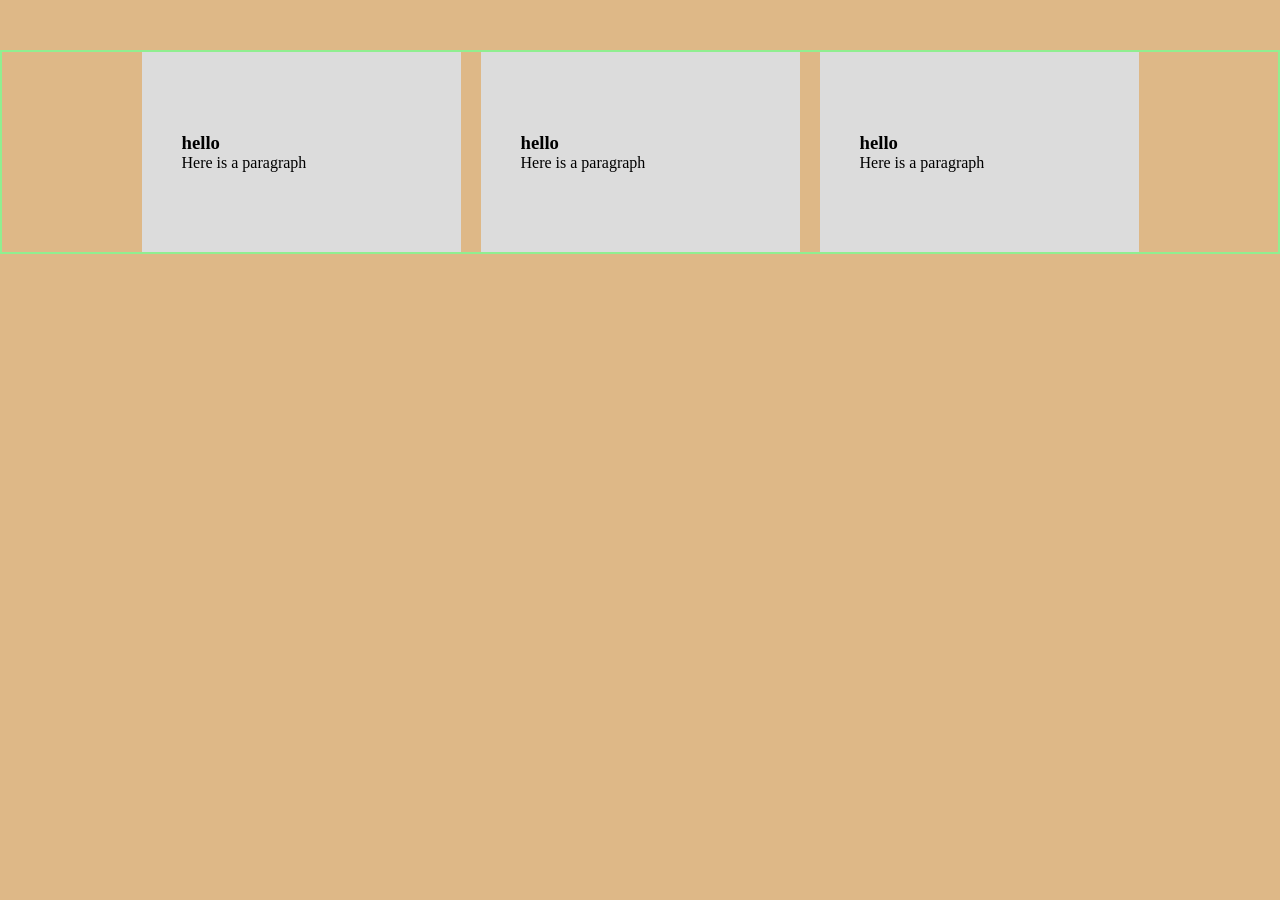
<file: index2.html>
<!doctype html>
<html lang="en">
  <head>
    <meta charset="UTF-8" />
    <meta name="viewport" content="width=device-width, initial-scale=1.0" />
    <title>Document</title>
    <style>
      * {
        margin: 0px;
        padding: 0px;
        box-sizing: border-box;
      }
      body {
        background-color: burlywood;
      }
      .container {
        max-width: 1300px;
        margin: 50px auto;
        display: flex;
        border: 2px solid lightgreen;
        gap: 20px;
        justify-content: center;
        align-items: center;
        background-color: transparent;
        flex-wrap: wrap;
      }
      .box {
        width: 25%;
        padding: 80px 40px;
        background-color: gainsboro;
        flex-shrink: 0;
      }
      @media (max-width: 992px) {
        .container {
          margin: 5vh auto;
          width: 95vw;
        }
      }
      /* @media (max-width:576px){
      .container{
        flex-direction: column;
        overflow-x: scroll;
      }
      .box{
        width: 80%;
        height: auto;
      }
    } */
    </style>
  </head>
  <body>
    <div class="container">
      <div class="box">
        <h3>hello</h3>
        <p>Here is a paragraph</p>
      </div>
      <div class="box">
        <h3>hello</h3>
        <p>Here is a paragraph</p>
      </div>
      <div class="box">
        <h3>hello</h3>
        <p>Here is a paragraph</p>
      </div>
    </div>
  </body>
</html>
</file>
